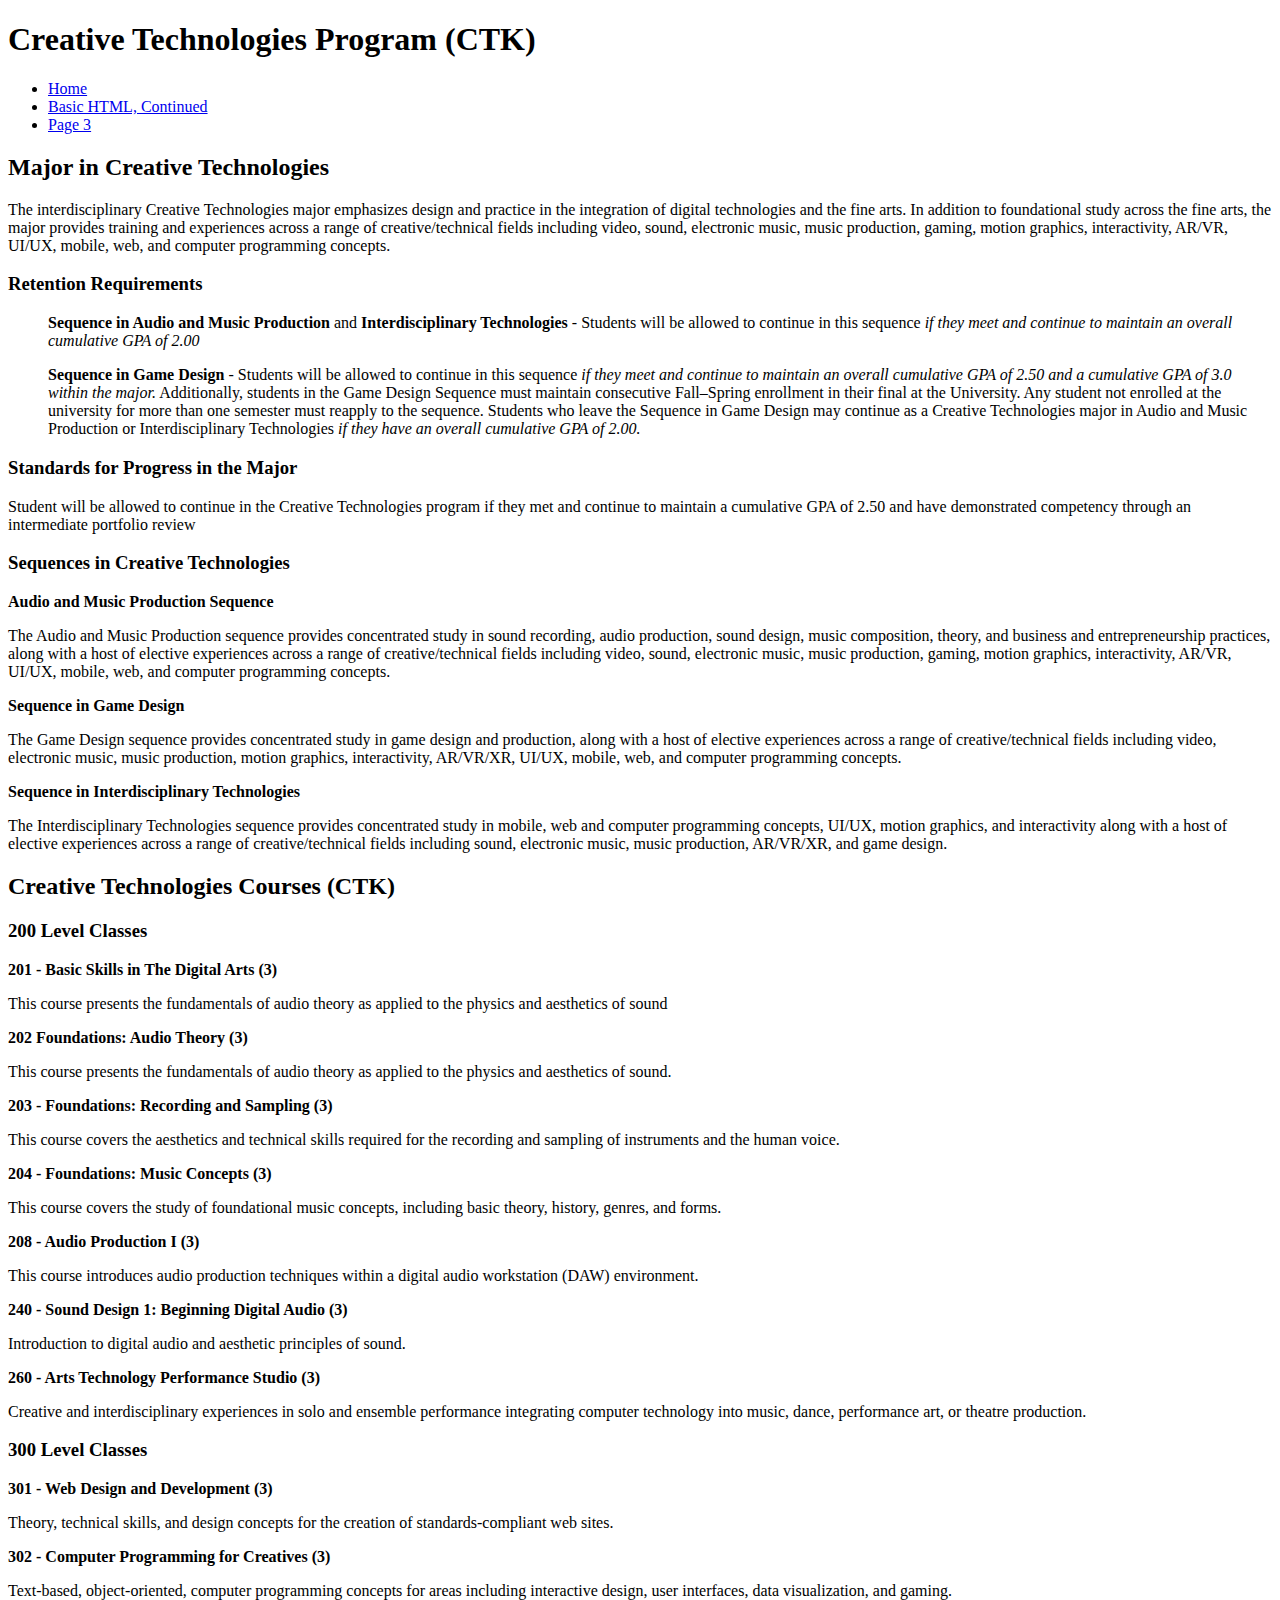
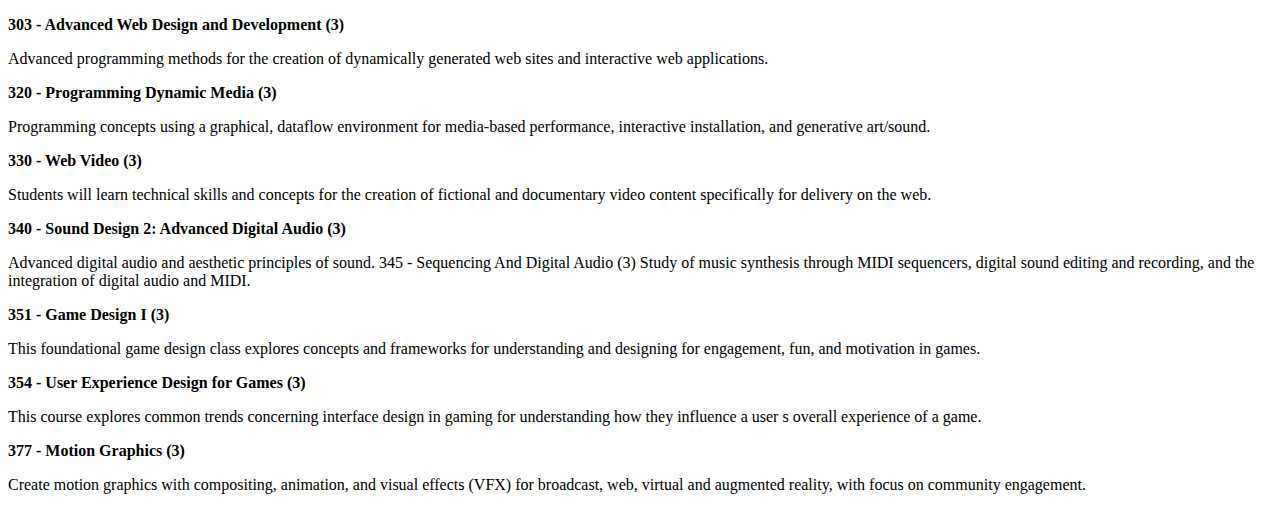
<file: Basic.html>
<!DOCTYPE html>
<html lang="en">
  <head>
    <meta charset="UTF-8">
    <title>Basic HTML</title>
  </head>
  <body>
    <h1>Creative Technologies Program (CTK)</h1>

    <ul>
      <li><a href="Basic.html">Home</a></li>
      <li><a href="Continued.html">Basic HTML, Continued</a></li>
      <li><a href="page3.html">Page 3</a></li>
  </ul>

  <h2><b>Major in Creative Technologies</b></h2>
  <p>The interdisciplinary Creative Technologies major emphasizes design and practice in the integration of digital technologies and the fine arts. In addition to foundational study across the fine arts, the major provides training and experiences across a range of creative/technical fields including video, sound, electronic music, music production, gaming, motion graphics, interactivity, AR/VR, UI/UX, mobile, web, and computer programming concepts. </p>

      <h3><b>Retention Requirements</b></h3>
      <ul>
        <lit><b>Sequence in Audio and Music Production</b> and <b>Interdisciplinary Technologies</b> - Students will be allowed to continue in this sequence <i>if they meet and continue to maintain an overall cumulative GPA of 2.00</i></lit>
    </ul>
    <ul>
        <lit><b>Sequence in Game Design</b> - Students will be allowed to continue in this sequence <i>if they meet and continue to maintain an overall cumulative GPA of 2.50 and a cumulative GPA of 3.0 within the major.</i> Additionally, students in the Game Design Sequence must maintain consecutive Fall–Spring enrollment in their final at the University. Any student not enrolled at the university for more than one semester must reapply to the sequence. Students who leave the Sequence in Game Design may continue as a Creative Technologies major in Audio and Music Production or Interdisciplinary Technologies <i>if they have an overall cumulative GPA of 2.00.</i></lit>
    </ul>

    <h3><b>Standards for Progress in the Major</b></h3>
    <p>Student will be allowed to continue in the Creative Technologies program if they met and continue to maintain a cumulative GPA of 2.50 and have demonstrated competency through an intermediate portfolio review</p>

    <h3><b>Sequences in Creative Technologies</b></h3>

    <p><b>Audio and Music Production Sequence</b></p>
    <p>The Audio and Music Production sequence provides concentrated study in sound recording, audio production, sound design, music composition, theory, and business and entrepreneurship practices, along with a host of elective experiences across a range of creative/technical fields including video, sound, electronic music, music production, gaming, motion graphics, interactivity, AR/VR, UI/UX, mobile, web, and computer programming concepts.</p>

    <p><b>Sequence in Game Design</b></p>
    <p>The Game Design sequence provides concentrated study in game design and production, along with a host of elective experiences across a range of creative/technical fields including video, electronic music, music production, motion graphics, interactivity, AR/VR/XR, UI/UX, mobile, web, and computer programming concepts.</p>

    <p><b>Sequence in Interdisciplinary Technologies</b></p>
    <p>The Interdisciplinary Technologies sequence provides concentrated study in mobile, web and computer programming concepts, UI/UX, motion graphics, and interactivity along with a host of elective experiences across a range of creative/technical fields including sound, electronic music, music production, AR/VR/XR, and game design.</p>

    <h2><b>Creative Technologies Courses (CTK)</b></h2>
    <h3><b>200 Level Classes</b></h3>
    <p><b>201 - Basic Skills in The Digital Arts (3)</b></p>
    <p>This course presents the fundamentals of audio theory as applied to the physics and aesthetics of sound</p>
    <p><b>202 Foundations: Audio Theory (3)</b></p>
    <p>This course presents the fundamentals of audio theory as applied to the physics and aesthetics of sound.</p>
<p><b>203 - Foundations: Recording and Sampling (3)</b></p>
<p>This course covers the aesthetics and technical skills required for the recording and sampling of instruments and the human voice.</p>
<p><b>204 - Foundations: Music Concepts (3)</b></p>
<p>This course covers the study of foundational music concepts, including basic theory, history, genres, and forms.</p>
<p><b>208 - Audio Production I (3)</b></p>
<p>This course introduces audio production techniques within a digital audio workstation (DAW) environment.</p>
<p><b>240 - Sound Design 1: Beginning Digital Audio (3)</b></p>
<p>Introduction to digital audio and aesthetic principles of sound.</p>
<p><b>260 - Arts Technology Performance Studio (3)</b></p>
<p>Creative and interdisciplinary experiences in solo and ensemble performance integrating computer technology into music, dance, performance art, or theatre production.</p>

<h3><b>300 Level Classes</b></h3>
<p><b>301 - Web Design and Development (3)</b></p>
<p>Theory, technical skills, and design concepts for the creation of standards-compliant web sites.</p>
<p><b>302 - Computer Programming for Creatives (3)</b></p>
<p>Text-based, object-oriented, computer programming concepts for areas including interactive design, user interfaces, data visualization, and gaming.</p>
<p><b>303 - Advanced Web Design and Development (3)</b></p>
<p>Advanced programming methods for the creation of dynamically generated web sites and interactive web applications.</p>
<p><b>320 - Programming Dynamic Media (3)</b></p>
<p>Programming concepts using a graphical, dataflow environment for media-based performance, interactive installation, and generative art/sound.</p>
<p><b>330 - Web Video (3)</b></p>
<p>Students will learn technical skills and concepts for the creation of fictional and documentary video content specifically for delivery on the web.</p>
<p><b>340 - Sound Design 2: Advanced Digital Audio (3)</b></p>
<p>Advanced digital audio and aesthetic principles of sound. 345 - Sequencing And Digital Audio (3) Study of music synthesis through MIDI sequencers, digital sound editing and recording, and the integration of digital audio and MIDI.</p>
<p><b>351 - Game Design I (3)</b></p>
<p>This foundational game design class explores concepts and frameworks for understanding and designing for engagement, fun, and motivation in games.</p>
<p><b>354 - User Experience Design for Games (3)</b></p>
<p>This course explores common trends concerning interface design in gaming for understanding how they influence a user s overall experience of a game.</p>
<p><b>377 - Motion Graphics (3)</b></p>
<p>Create motion graphics with compositing, animation, and visual effects (VFX) for broadcast, web, virtual and augmented reality, with focus on community engagement.</p>

  </body>
</html>
</file>
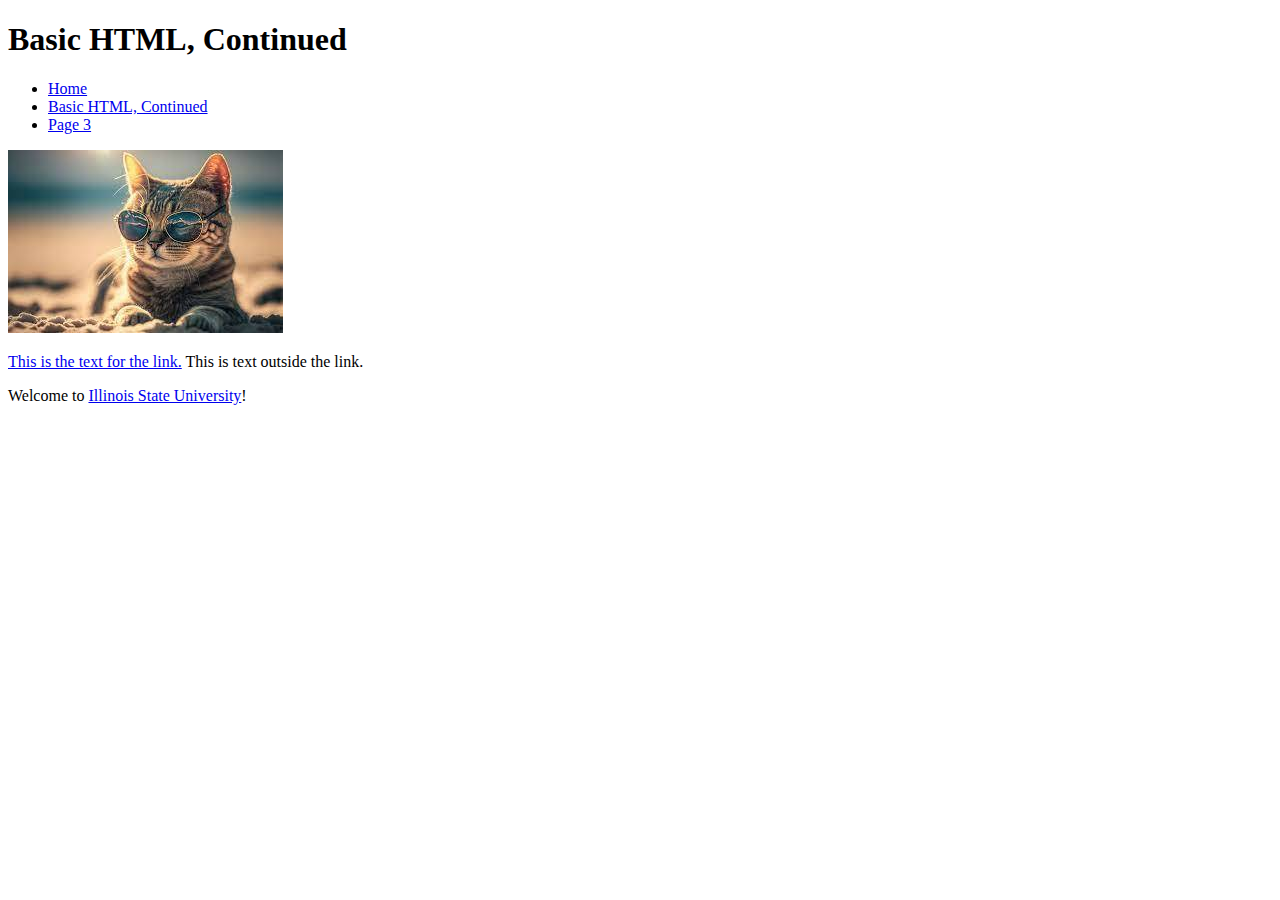
<file: Continued.html>
<!DOCTYPE html>
<html lang="en">
  <head>
    <meta charset="UTF-8">
    <title>Basic HTML, Continued</title>
  </head>
  <body>

    <h1>Basic HTML, Continued</h1>

    <ul>
        <li><a href="Basic.html">Home</a></li>
        <li><a href="Continued.html">Basic HTML, Continued</a></li>
        <li><a href="page3.html">Page 3</a></li>
    </ul>

    <img src="coolcat.jpg" alt="A really cool looking cat" >

    <p><a href="Index.html">This is the text for the link.</a> This is text outside the link.</p>

    <p>Welcome to <a href="https://www.illinoisstate.edu" target="_blank">Illinois State University</a>!</p>

  </body>

</html>
</file>
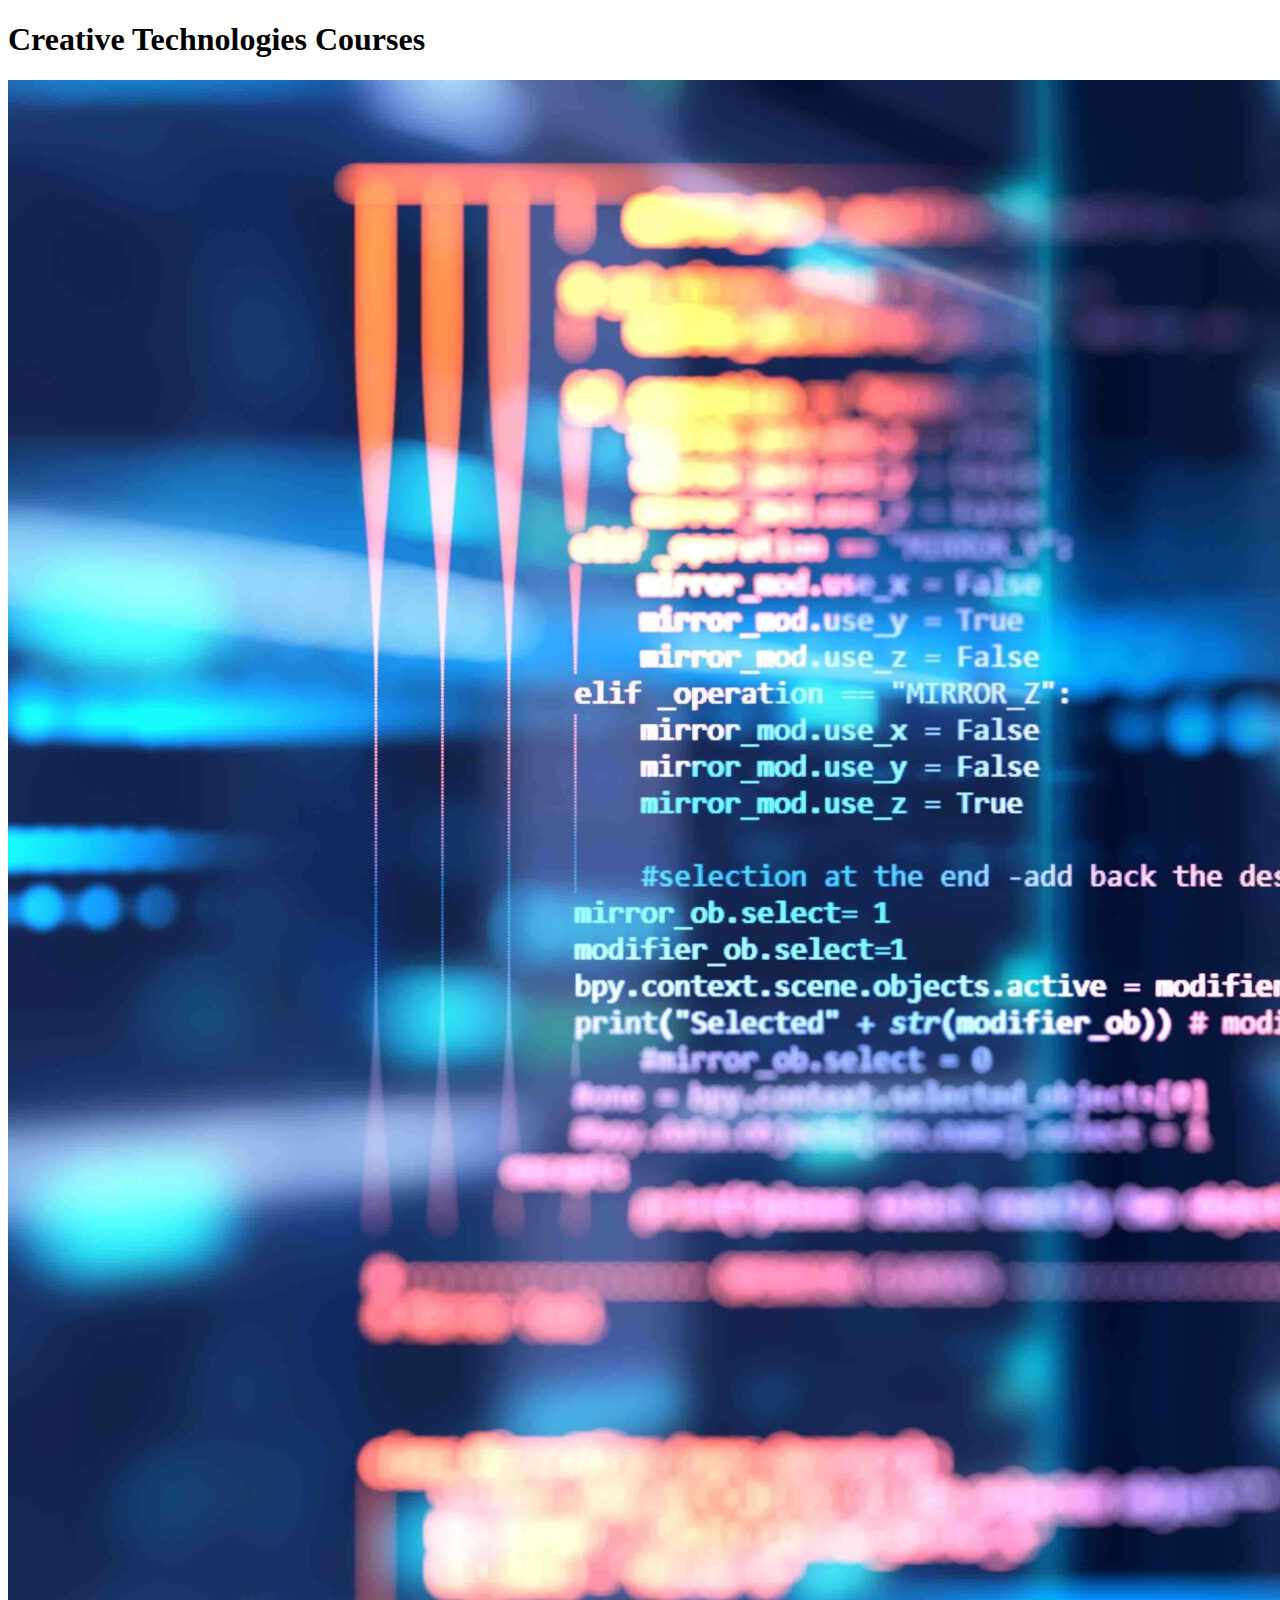
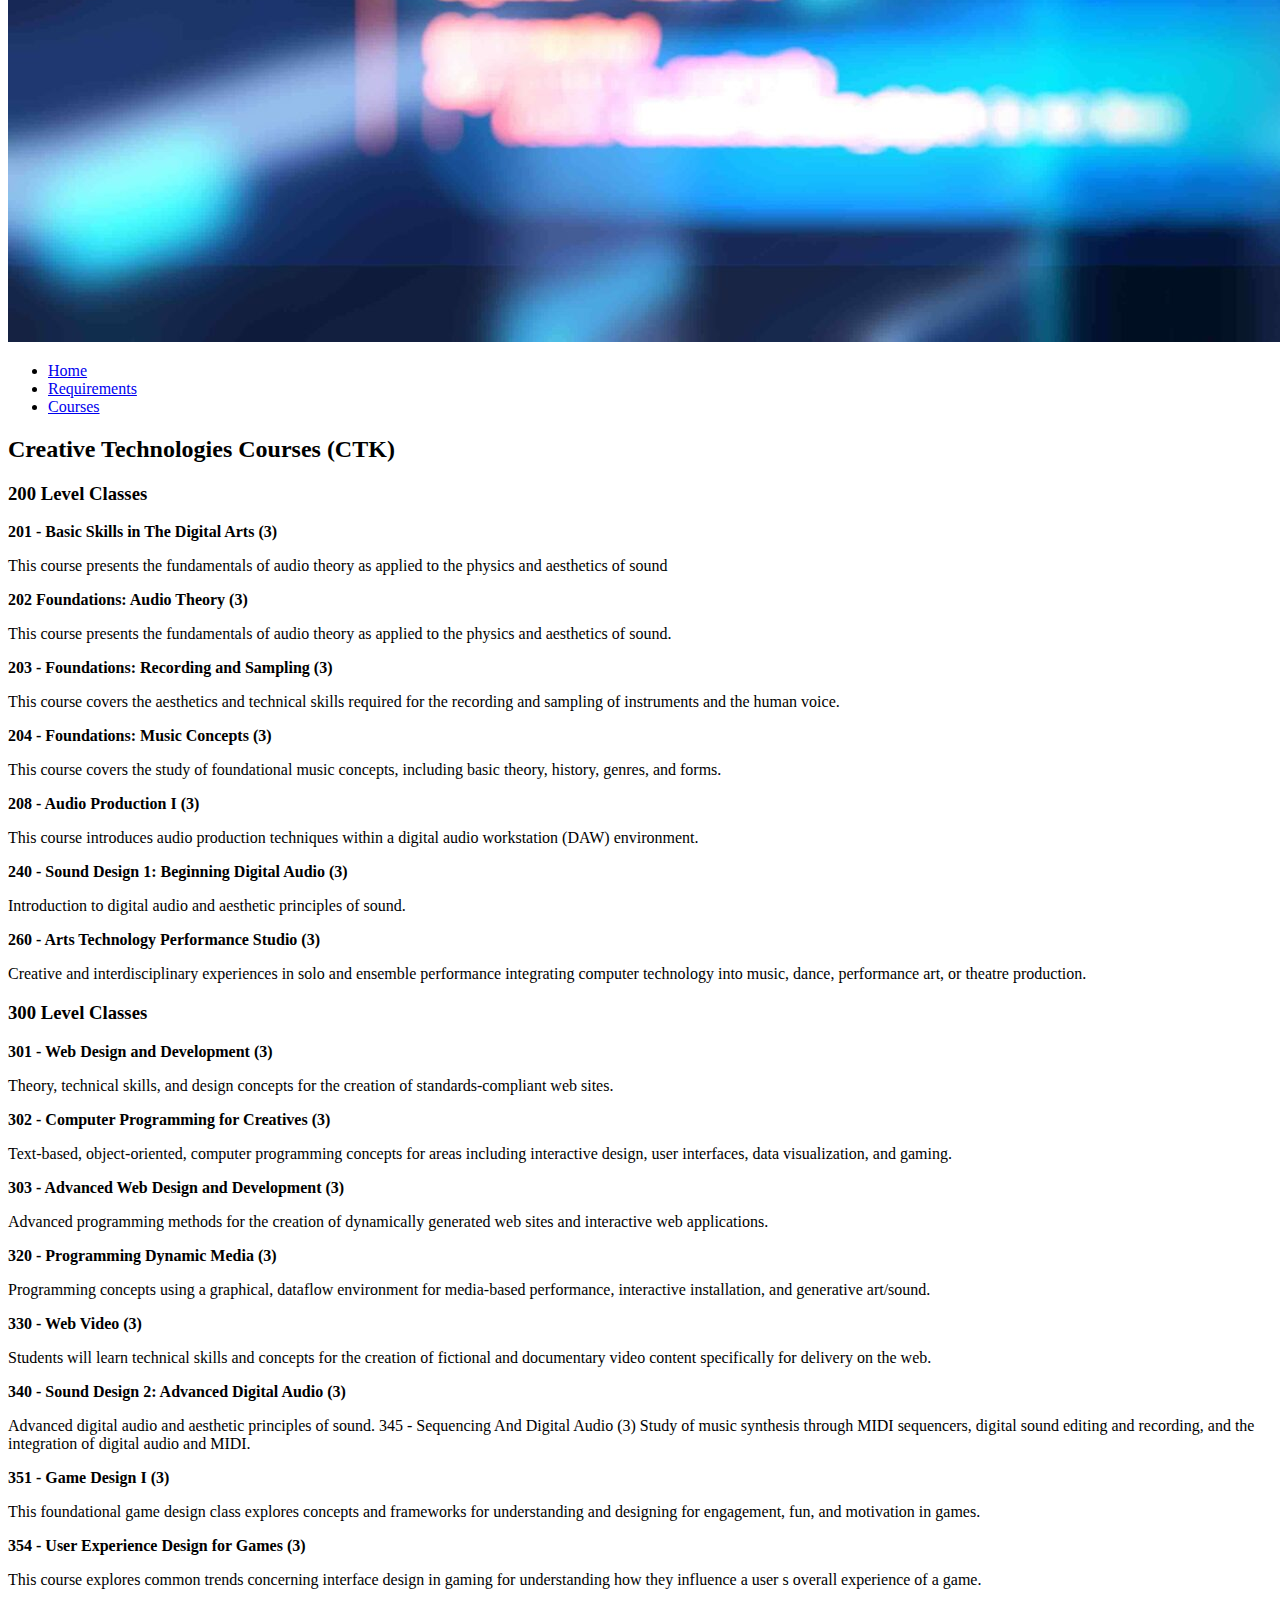
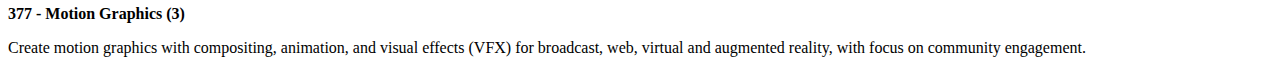
<file: Courses.html>
<!DOCTYPE html>
<html lang="en">
  <head>
    <meta charset="UTF-8">
    <title>Courses</title>
  </head>
  <body>
    <h1>Creative Technologies Courses</h1>

    <img src="tech3.jpg" alt="The future is now">

    <ul>
      <li><a href="Main.html">Home</a></li>
      <li><a href="Requirements.html">Requirements</a></li>
      <li><a href="Courses.html">Courses</a></li>
  </ul>



    <h2><b>Creative Technologies Courses (CTK)</b></h2>
    <h3><b>200 Level Classes</b></h3>
    <p><b>201 - Basic Skills in The Digital Arts (3)</b></p>
    <p>This course presents the fundamentals of audio theory as applied to the physics and aesthetics of sound</p>
    <p><b>202 Foundations: Audio Theory (3)</b></p>
    <p>This course presents the fundamentals of audio theory as applied to the physics and aesthetics of sound.</p>
<p><b>203 - Foundations: Recording and Sampling (3)</b></p>
<p>This course covers the aesthetics and technical skills required for the recording and sampling of instruments and the human voice.</p>
<p><b>204 - Foundations: Music Concepts (3)</b></p>
<p>This course covers the study of foundational music concepts, including basic theory, history, genres, and forms.</p>
<p><b>208 - Audio Production I (3)</b></p>
<p>This course introduces audio production techniques within a digital audio workstation (DAW) environment.</p>
<p><b>240 - Sound Design 1: Beginning Digital Audio (3)</b></p>
<p>Introduction to digital audio and aesthetic principles of sound.</p>
<p><b>260 - Arts Technology Performance Studio (3)</b></p>
<p>Creative and interdisciplinary experiences in solo and ensemble performance integrating computer technology into music, dance, performance art, or theatre production.</p>

<h3><b>300 Level Classes</b></h3>
<p><b>301 - Web Design and Development (3)</b></p>
<p>Theory, technical skills, and design concepts for the creation of standards-compliant web sites.</p>
<p><b>302 - Computer Programming for Creatives (3)</b></p>
<p>Text-based, object-oriented, computer programming concepts for areas including interactive design, user interfaces, data visualization, and gaming.</p>
<p><b>303 - Advanced Web Design and Development (3)</b></p>
<p>Advanced programming methods for the creation of dynamically generated web sites and interactive web applications.</p>
<p><b>320 - Programming Dynamic Media (3)</b></p>
<p>Programming concepts using a graphical, dataflow environment for media-based performance, interactive installation, and generative art/sound.</p>
<p><b>330 - Web Video (3)</b></p>
<p>Students will learn technical skills and concepts for the creation of fictional and documentary video content specifically for delivery on the web.</p>
<p><b>340 - Sound Design 2: Advanced Digital Audio (3)</b></p>
<p>Advanced digital audio and aesthetic principles of sound. 345 - Sequencing And Digital Audio (3) Study of music synthesis through MIDI sequencers, digital sound editing and recording, and the integration of digital audio and MIDI.</p>
<p><b>351 - Game Design I (3)</b></p>
<p>This foundational game design class explores concepts and frameworks for understanding and designing for engagement, fun, and motivation in games.</p>
<p><b>354 - User Experience Design for Games (3)</b></p>
<p>This course explores common trends concerning interface design in gaming for understanding how they influence a user s overall experience of a game.</p>
<p><b>377 - Motion Graphics (3)</b></p>
<p>Create motion graphics with compositing, animation, and visual effects (VFX) for broadcast, web, virtual and augmented reality, with focus on community engagement.</p>

  </body>
</html>
</file>
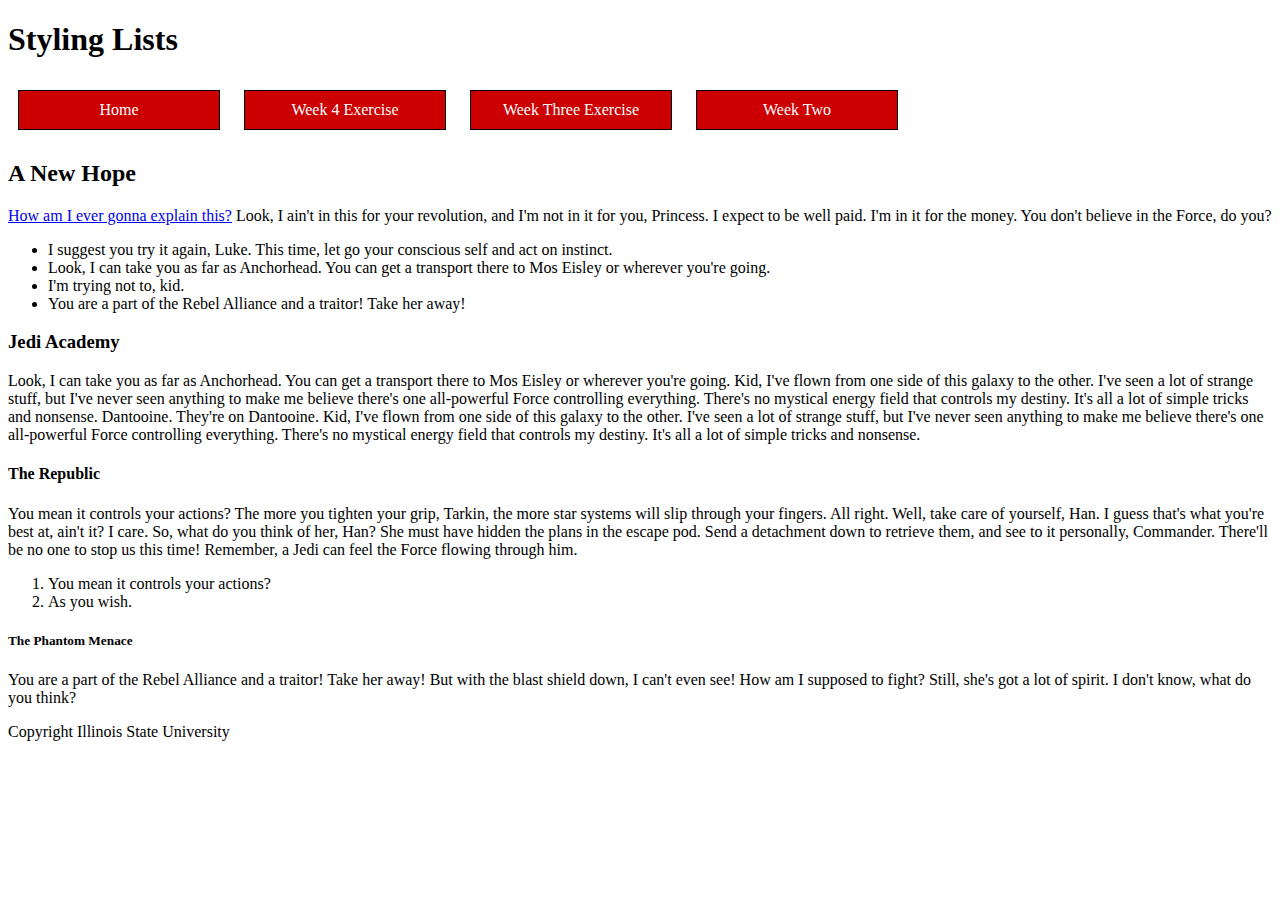
<file: exercise5.html>
<!doctype html>
<html>
<head>
<meta charset="UTF-8">
<title>Styling Lists</title>
<link href="exercise5.css" rel="stylesheet" type="text/css">
</head>

<body>
	<h1>Styling Lists</h1>
  <nav>
    <ul>
      <li><a href="#">Home</a></li>
      <li><a href="#">Week 4 Exercise</a></li>
      <li><a href="#">Week Three Exercise</a></li>
      <li><a href="#">Week Two</a></li>
    </ul>
    </nav>
<h2>A New Hope</h2>
<p><a href="https://starwars.com" target="_blank">How am I ever gonna explain this?</a> Look, I ain't in this for your revolution, and I'm not in it for you, Princess. I expect to be well paid. I'm in it for the money. You don't believe in the Force, do you?</p>
<ul>
<li>I suggest you try it again, Luke. This time, let go your conscious self and act on instinct.</li>
<li>Look, I can take you as far as Anchorhead. You can get a transport there to Mos Eisley or wherever you're going.</li>
<li>I'm trying not to, kid.</li>
<li>You are a part of the Rebel Alliance and a traitor! Take her away!</li>
</ul>
<h3>Jedi Academy</h3>
<p>Look, I can take you as far as Anchorhead. You can get a transport there to Mos Eisley or wherever you're going. Kid, I've flown from one side of this galaxy to the other. I've seen a lot of strange stuff, but I've never seen anything to make me believe there's one all-powerful Force controlling everything. There's no mystical energy field that controls my destiny. It's all a lot of simple tricks and nonsense. Dantooine. They're on Dantooine. Kid, I've flown from one side of this galaxy to the other. I've seen a lot of strange stuff, but I've never seen anything to make me believe there's one all-powerful Force controlling everything. There's no mystical energy field that controls my destiny. It's all a lot of simple tricks and nonsense.</p>
<h4>The Republic</h4>
<p>You mean it controls your actions? The more you tighten your grip, Tarkin, the more star systems will slip through your fingers. All right. Well, take care of yourself, Han. I guess that's what you're best at, ain't it? I care. So, what do you think of her, Han? She must have hidden the plans in the escape pod. Send a detachment down to retrieve them, and see to it personally, Commander. There'll be no one to stop us this time! Remember, a Jedi can feel the Force flowing through him.</p>
<ol>
<li>You mean it controls your actions?</li>
<li>As you wish.</li>
</ol>
<h5>The Phantom Menace</h5>
<p>You are a part of the Rebel Alliance and a traitor! Take her away! But with the blast shield down, I can't even see! How am I supposed to fight? Still, she's got a lot of spirit. I don't know, what do you think?</p>
    <p>Copyright Illinois State University</p>
</body>
</html>
</file>
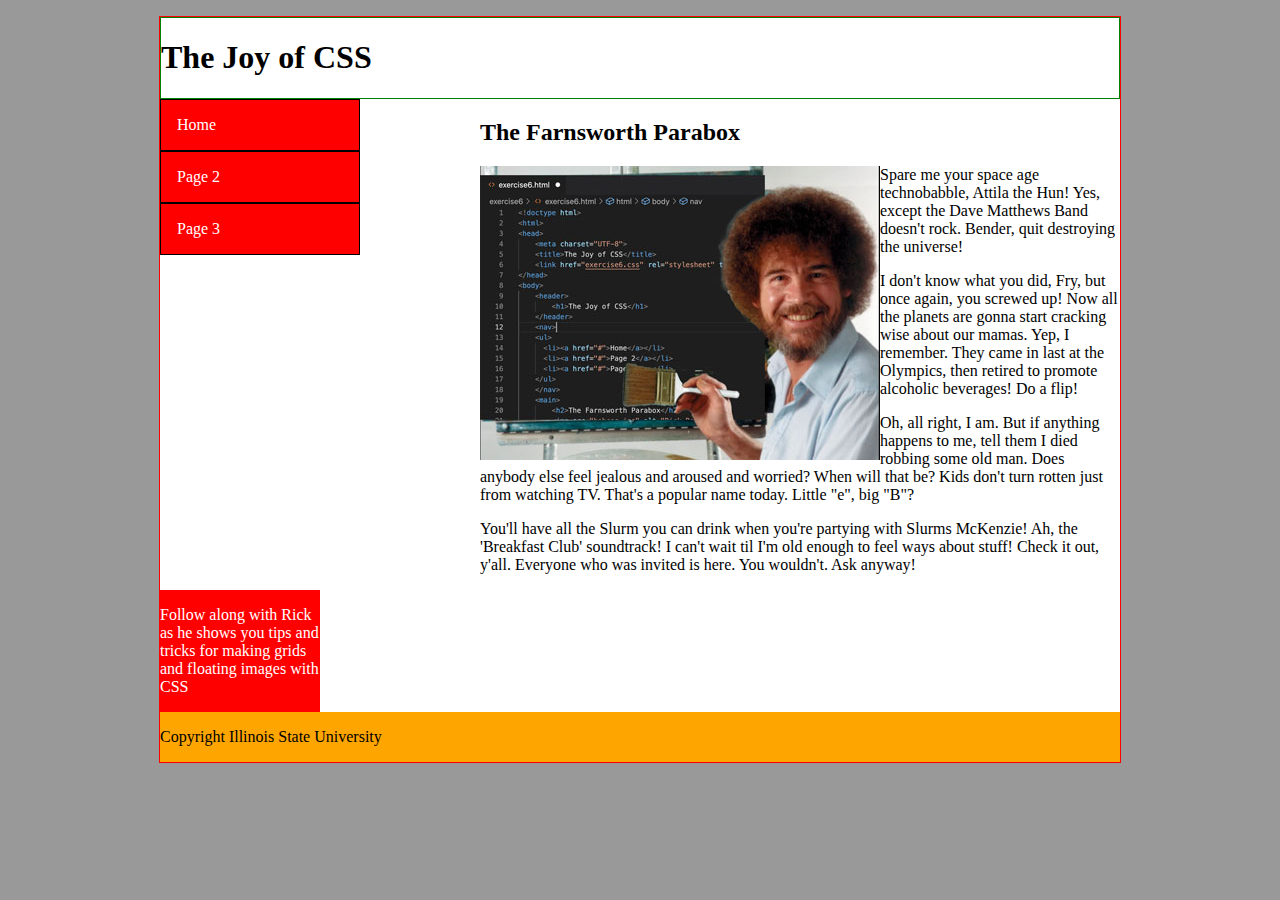
<file: exercise6.html>
<!doctype html>
<html>
<head>
	<meta charset="UTF-8">
	<title>The Joy of CSS</title>
	<link href="exercise6.css" rel="stylesheet" type="text/css">
</head>
<body>
	<div id="wrapper">
	<header>
		<h1>The Joy of CSS</h1>
	</header>
	<nav>
    <ul>
      <li><a href="#">Home</a></li>
      <li><a href="#">Page 2</a></li>
      <li><a href="#">Page 3</a></li>
    </ul>
	</nav>
	<main>
		<h2>The Farnsworth Parabox</h2>
		<img src="bobcss.jpg" alt="Bob" />
		<p>Spare me your space age technobabble, Attila the Hun! Yes, except the Dave Matthews Band doesn't rock. Bender, quit destroying the universe!</p>
		<p>I don't know what you did, Fry, but once again, you screwed up! Now all the planets are gonna start cracking wise about our mamas. Yep, I remember. They came in last at the Olympics, then retired to promote alcoholic beverages! Do a flip!</p>
		<p>Oh, all right, I am. But if anything happens to me, tell them I died robbing some old man. Does anybody else feel jealous and aroused and worried? When will that be? Kids don't turn rotten just from watching TV. That's a popular name today. Little "e", big "B"?</p>
		<p>You'll have all the Slurm you can drink when you're partying with Slurms McKenzie! Ah, the 'Breakfast Club' soundtrack!  I can't wait til I'm old enough to feel ways about stuff! Check it out, y'all. Everyone who was invited is here. You wouldn't. Ask anyway!</p>
	</main>
	<aside>
		<p>Follow along with Rick as he shows you tips and tricks for making grids and floating images with CSS</p>
	</aside>
	<footer>
    <p>Copyright Illinois State University</p>
	</footer>
</div>
</body>
</html>
</file>
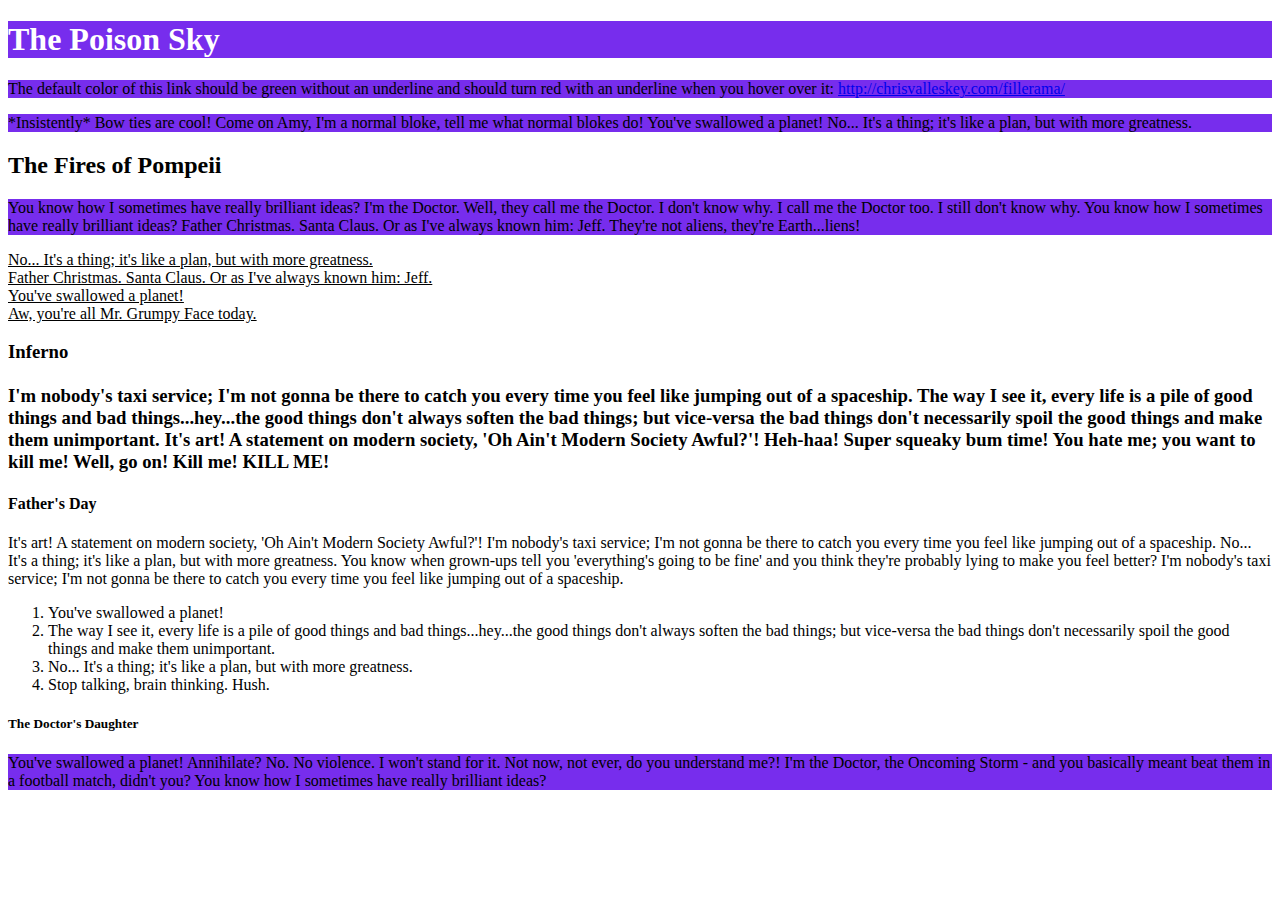
<file: FixAndStyle.html>
<!doctype html>
<html>
<head>
  <meta charset="UTF-8">
  <title>The Poison Sky</title>
  <link href="style.css" rel="stylesheet" type="text/css" />
</head>
<body>
<h1>The Poison Sky</h1>
  <p>The default color of this link should be green without an underline and should turn red with an underline when you hover over it: <a href="http://chrisvalleskey.com/fillerama/" target="_blank">http://chrisvalleskey.com/fillerama/</p></a>
  <p>*Insistently* Bow ties are cool! Come on Amy, I'm a normal bloke, tell me what normal blokes do! You've swallowed a planet! No... It's a thing; it's like a plan, but with more greatness.</p>	

  <h2>The Fires of Pompeii</h2>
  <p>You know how I sometimes have really brilliant ideas? I'm the Doctor. Well, they call me the Doctor. I don't know why. I call me the Doctor too. I still don't know why. You know how I sometimes have really brilliant ideas? Father Christmas. Santa Claus. Or as I've always known him: Jeff. They're not aliens, they're Earth...liens!</p>
  <u>
      <li>No... It's a thing; it's like a plan, but with more greatness.</li>
      <li>Father Christmas. Santa Claus. Or as I've always known him: Jeff.</li>
      <li>You've swallowed a planet!</li>
      <li>Aw, you're all Mr. Grumpy Face today.</li>
  </u>
  <h3>Inferno<br><br>
  I'm nobody's taxi service; I'm not gonna be there to catch you every time you feel like jumping out of a spaceship. The way I see it, every life is a pile of good things and bad things...hey...the good things don't always soften the bad things; but vice-versa the bad things don't necessarily spoil the good things and make them unimportant. It's art! A statement on modern society, 'Oh Ain't Modern Society Awful?'! Heh-haa! Super squeaky bum time! You hate me; you want to kill me! Well, go on! Kill me! KILL ME!</p>
  <h4>Father's Day</h4>
  It's art! A statement on modern society, 'Oh Ain't Modern Society Awful?'! I'm nobody's taxi service; I'm not gonna be there to catch you every time you feel like jumping out of a spaceship. No... It's a thing; it's like a plan, but with more greatness. You know when grown-ups tell you 'everything's going to be fine' and you think they're probably lying to make you feel better? I'm nobody's taxi service; I'm not gonna be there to catch you every time you feel like jumping out of a spaceship.
  <ol>
      <li>You've swallowed a planet!
      <li>The way I see it, every life is a pile of good things and bad things...hey...the good things don't always soften the bad things; but vice-versa the bad things don't necessarily spoil the good things and make them unimportant.
      <li>No... It's a thing; it's like a plan, but with more greatness.
      <li>Stop talking, brain thinking. Hush.
  </ol>
  <h5>The Doctor's Daughter</h5>
  <p>You've swallowed a planet! Annihilate? No. No violence. I won't stand for it. Not now, not ever, do you understand me?! I'm the Doctor, the Oncoming Storm - and you basically meant beat them in a football match, didn't you? You know how I sometimes have really brilliant ideas?</p>
</file>
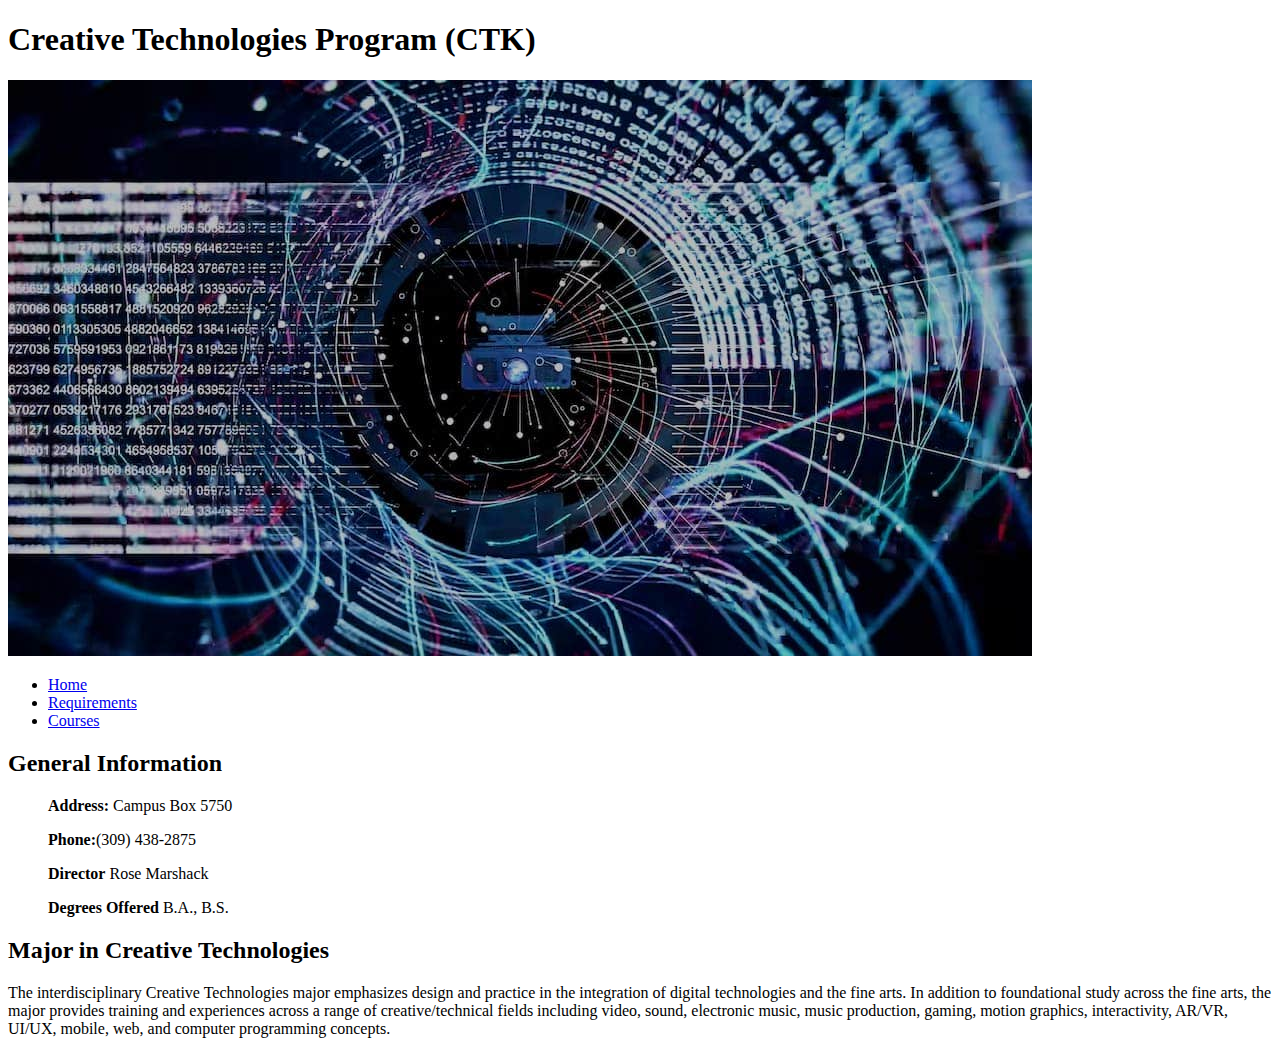
<file: Main.html>
<!DOCTYPE html>
<html lang="en">
  <head>
    <meta charset="UTF-8">
    <title>Main</title>
  </head>
  <body>
    <h1>Creative Technologies Program (CTK)</h1>

    <img src="tech1.jpg" alt="technology in the new world">

    <ul>
        <li><a href="Main.html">Home</a></li>
        <li><a href="Requirements.html">Requirements</a></li>
        <li><a href="Courses.html">Courses</a></li>
    </ul>



    <h2><b>General Information</b></h2>
    <ul>
      <p><b>Address:</b> Campus Box 5750</p>
  </ul>
  <ul>
    <p><b>Phone:</b>(309) 438-2875</p>
</ul>
<ul>
    <p><b>Director</b> Rose Marshack</p>
</ul>
<ul>
    <p><b>Degrees Offered</b> B.A., B.S.</p>
</ul>

  <h2><b>Major in Creative Technologies</b></h2>
  <p>The interdisciplinary Creative Technologies major emphasizes design and practice in the integration of digital technologies and the fine arts. In addition to foundational study across the fine arts, the major provides training and experiences across a range of creative/technical fields including video, sound, electronic music, music production, gaming, motion graphics, interactivity, AR/VR, UI/UX, mobile, web, and computer programming concepts. </p>


  </body>
</html>
</file>
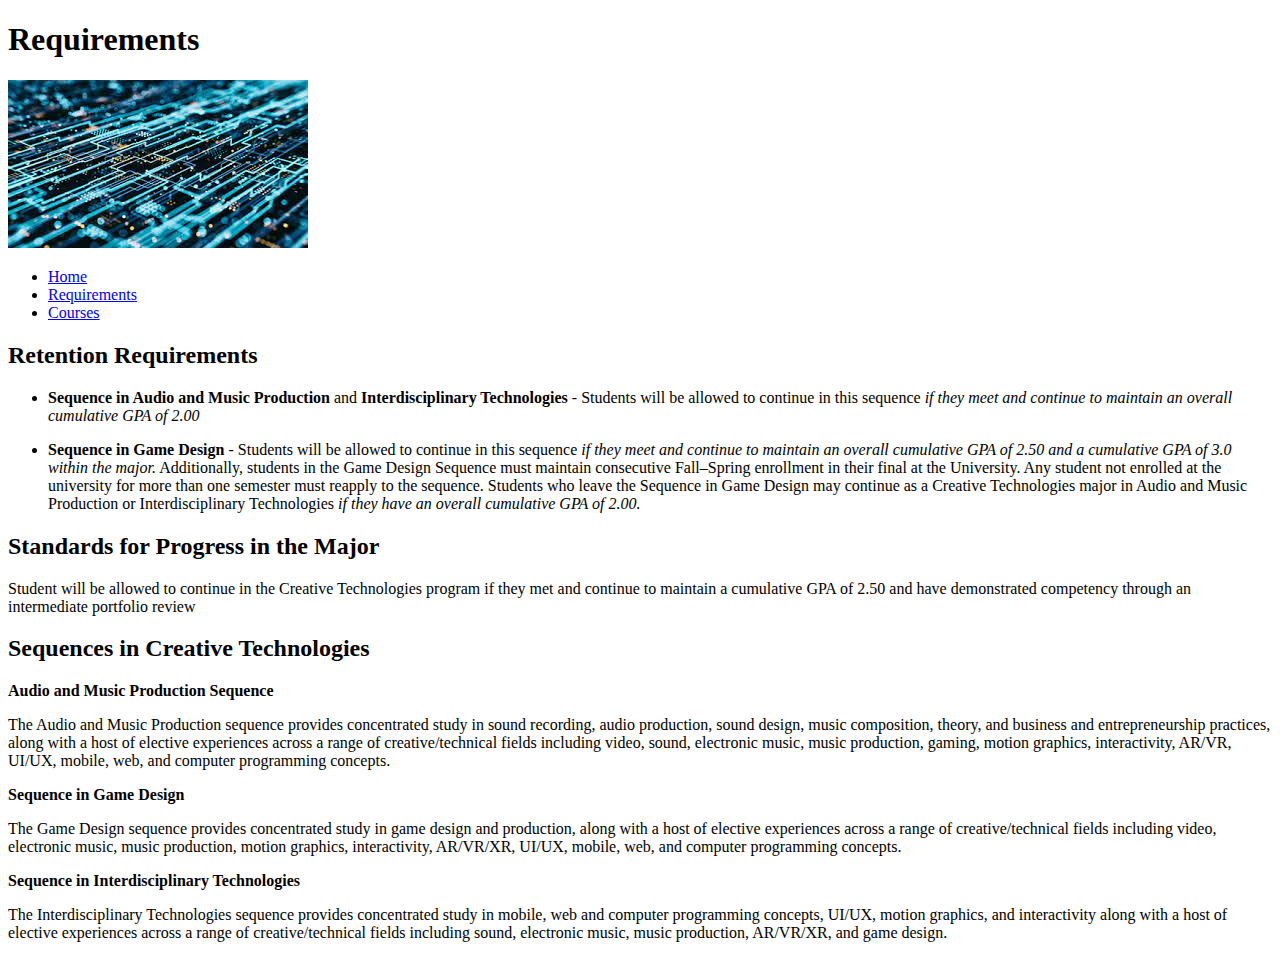
<file: Requirements.html>
<!DOCTYPE html>
<html lang="en">
  <head>
    <meta charset="UTF-8">
    <title>Requirements</title>
  </head>
  <body>
    <h1><b>Requirements</b></h1>

    <img src="tech2.jpg" alt="Technology is the future">

    <ul>
        <li><a href="Main.html">Home</a></li>
        <li><a href="Requirements.html">Requirements</a></li>
        <li><a href="Courses.html">Courses</a></li>
    </ul>


    <h2><b>Retention Requirements</b></h2>
    <ul>
      <li><b>Sequence in Audio and Music Production</b> and <b>Interdisciplinary Technologies</b> - Students will be allowed to continue in this sequence <i>if they meet and continue to maintain an overall cumulative GPA of 2.00</i></li>
  </ul>
  <ul>
      <li><b>Sequence in Game Design</b> - Students will be allowed to continue in this sequence <i>if they meet and continue to maintain an overall cumulative GPA of 2.50 and a cumulative GPA of 3.0 within the major.</i> Additionally, students in the Game Design Sequence must maintain consecutive Fall–Spring enrollment in their final at the University. Any student not enrolled at the university for more than one semester must reapply to the sequence. Students who leave the Sequence in Game Design may continue as a Creative Technologies major in Audio and Music Production or Interdisciplinary Technologies <i>if they have an overall cumulative GPA of 2.00.</i></li>
  </ul>

  <h2><b>Standards for Progress in the Major</b></h2>
  <p>Student will be allowed to continue in the Creative Technologies program if they met and continue to maintain a cumulative GPA of 2.50 and have demonstrated competency through an intermediate portfolio review</p>

  <h2><b>Sequences in Creative Technologies</b></h2>

  <p><b>Audio and Music Production Sequence</b></p>
  <p>The Audio and Music Production sequence provides concentrated study in sound recording, audio production, sound design, music composition, theory, and business and entrepreneurship practices, along with a host of elective experiences across a range of creative/technical fields including video, sound, electronic music, music production, gaming, motion graphics, interactivity, AR/VR, UI/UX, mobile, web, and computer programming concepts.</p>

  <p><b>Sequence in Game Design</b></p>
  <p>The Game Design sequence provides concentrated study in game design and production, along with a host of elective experiences across a range of creative/technical fields including video, electronic music, music production, motion graphics, interactivity, AR/VR/XR, UI/UX, mobile, web, and computer programming concepts.</p>

  <p><b>Sequence in Interdisciplinary Technologies</b></p>
  <p>The Interdisciplinary Technologies sequence provides concentrated study in mobile, web and computer programming concepts, UI/UX, motion graphics, and interactivity along with a host of elective experiences across a range of creative/technical fields including sound, electronic music, music production, AR/VR/XR, and game design.</p>
</file>
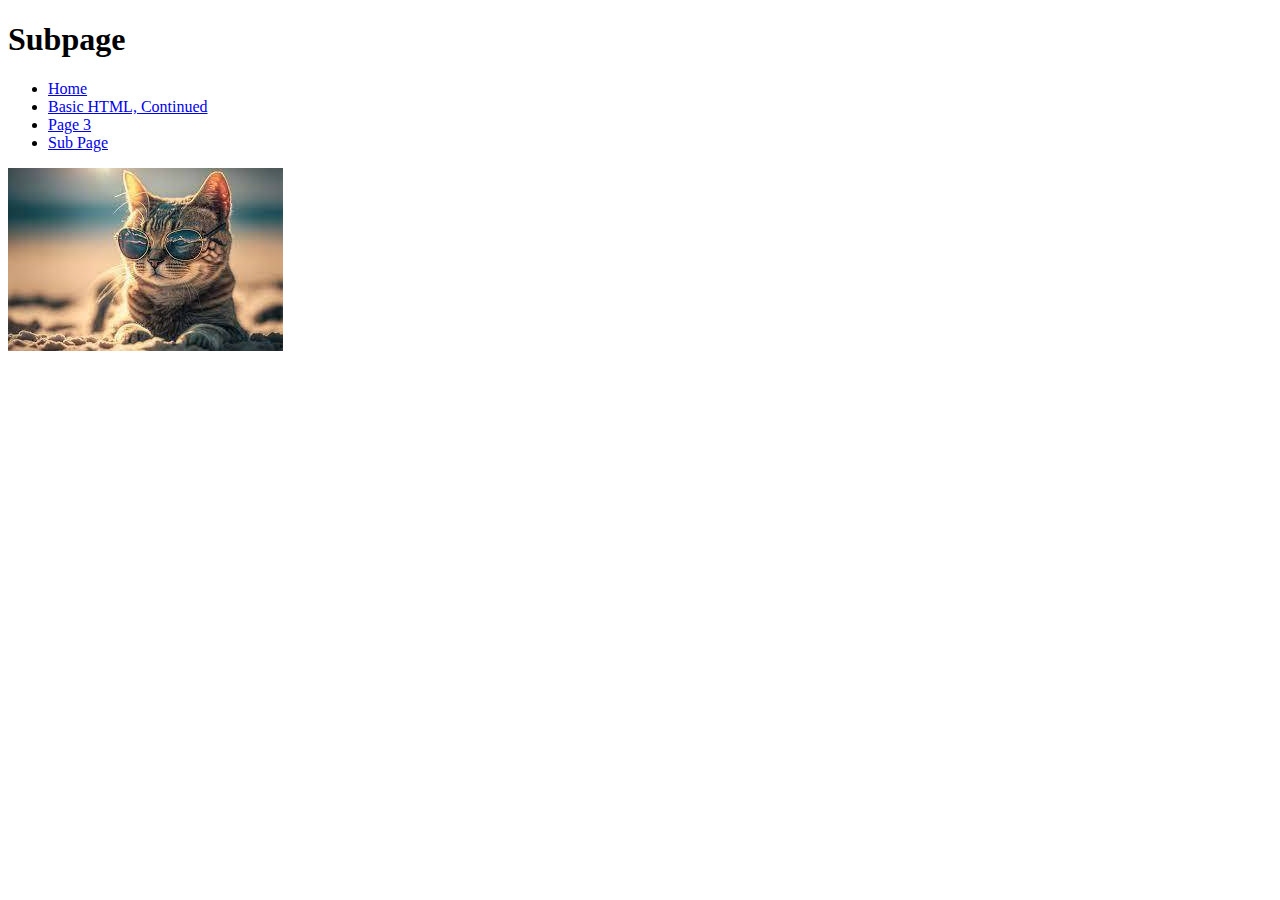
<file: subpage.html>
<!DOCTYPE html>
<html lang="en">
  <head>
    <meta charset="UTF-8">
    <title>Sub Page</title>
  </head>
  <body>

    <h1>Subpage</h1>
    <ul>
        <li><a href="../Basic.html">Home</a></li>
        <li><a href="../Basic.html">Basic HTML, Continued</a></li>
        <li><a href="../Basic.html">Page 3</a></li>
        <li><a href="subpage.html">Sub Page</a></li>
    </ul>

    <img src="../coolcat.jpg" alt="A cool cat">

  </body>

</html>
</file>
<file: exercise5.css>
nav ul{
    list-style-type:none;
    padding: 0;
    margin: 0;
}

nav  li {
    border: 1px solid #000000;
    width: 200px;
    margin: 10px;
    padding: 0px;
    background-color: #cc0000;
    color: #ffffff;
    text-align: center;
    display: inline-block;
}

nav li a {
    color: #ffffff;
    display: block;
    padding: 10px;
    text-decoration: none;
  }

  nav li a:hover {
    background-color: #660000;
  }
</file>
<file: exercise6.css>
body { background-color: #999999; }

#wrapper {
  margin: 1em auto;
  padding: 0;
  width: 960px;
  border: 1px solid #ff0000;
  background-color: #ffffff;
  display: grid;
  grid-template-columns: repeat(6, 1fr);
}


header {
  grid-column: span 6;
  border: 1px solid green;
}

nav {
  grid-column: span 2;
}

nav ul {
  list-style-type: none;
  margin: 0;
  padding: 0;
}

nav li {
  width: 200px;
}

nav li a {
  display: block;
  background-color: red;
  border: 1px solid black;
  padding: 1em;
  color: white;
  text-decoration: none;
}

main {
  grid-column: span 4;
}

main img {
  float: left;
}

aside {
  background-color: red;
  color: white;
}

footer {
  grid-column: span 6;
  background-color: orange;
}
</file>
<file: style.css>
/* CSS */
h1 {
    color: #ffffff;
    background-color: #772ded; 
  }

  p{
    background-color: #772ded; 

  }
</file>
